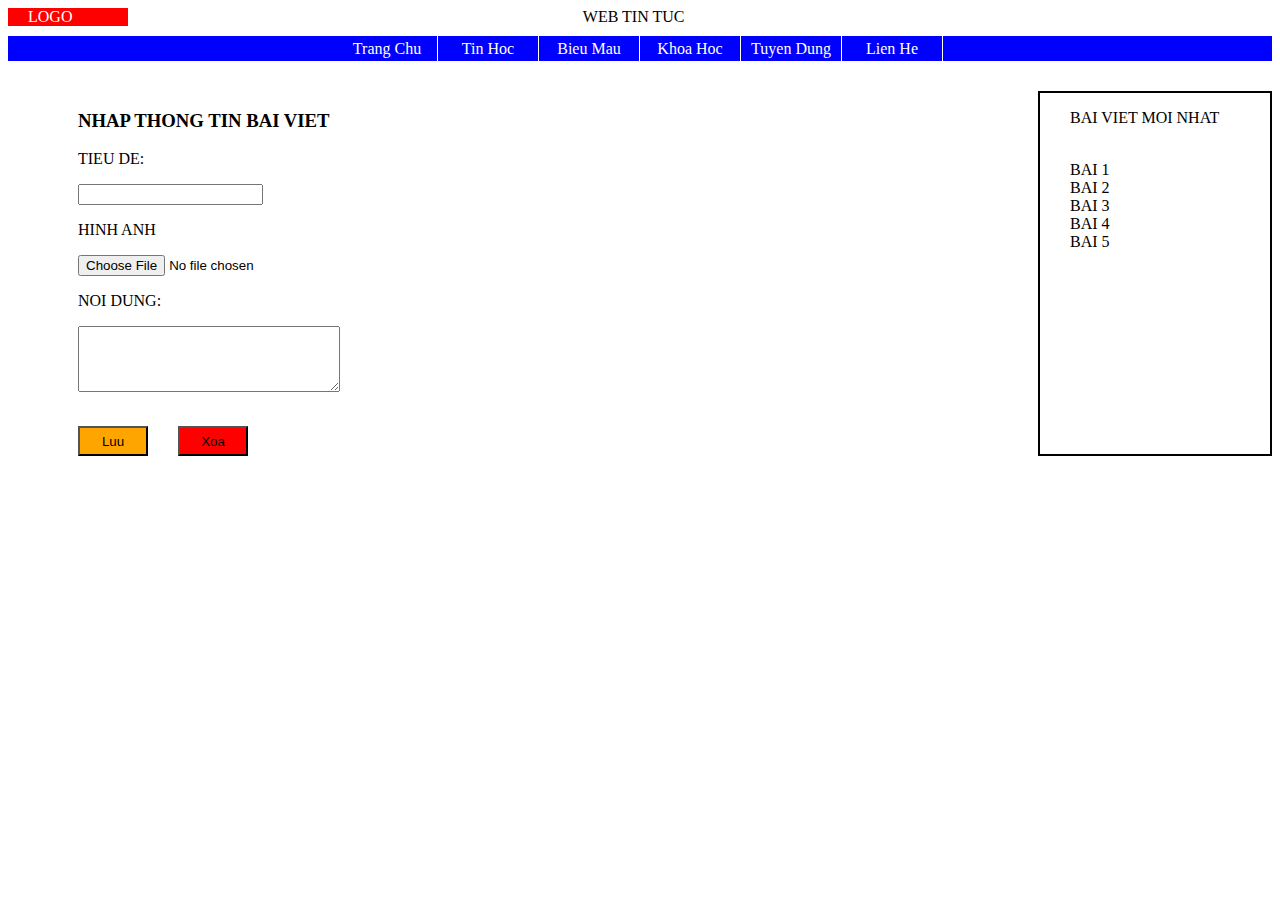
<file: bai1.html>
<!DOCTYPE html>
<html lang="en">
  <head>
    <meta charset="UTF-8" />
    <meta name="viewport" content="width=device-width, initial-scale=1.0" />
    <title>Document</title>
    <link rel="stylesheet" href="./bai1.css" />
  </head>
  <body>
    <div id="main-wrap">
      <div id="header">
        <div class="logo">LOGO</div>
        <div class="title text-center">WEB TIN TUC</div>
      </div>

      <div id="menu">
        <ul class="menu-list">
          <li class="item">Trang chu</li>
          <li class="item">Tin hoc</li>
          <li class="item">Bieu mau</li>
          <li class="item">Khoa hoc</li>
          <li class="item">Tuyen dung</li>
          <li class="item">Lien he</li>
        </ul>
      </div>

      <div id="content">
        <div id="input-post">
          <h3>Nhap thong tin bai viet</h3>
          <div>
            <p class="field-name-input">Tieu de:</p>
            <input type="text" />
          </div>
          <div>
            <p class="field-name-input">Hinh anh</p>
            <input type="file" />
          </div>
          <div>
            <p class="field-name-input">Noi dung:</p>
            <textarea rows="4" cols="30"></textarea>
          </div>
          <div class="input-action">
            <button class="input-action-save">Luu</button>
            <button class="input-action-delete">Xoa</button>
          </div>
        </div>
        <div id="news">
          <p>Bai viet moi nhat</p>
          <br />
          <p3>Bai 1</p3>
          <p3>Bai 2</p3>
          <p3>Bai 3</p3>
          <p3>Bai 4</p3>
          <p3>Bai 5</p3>
        </div>
      </div>
    </div>
  </body>
</html>
</file>
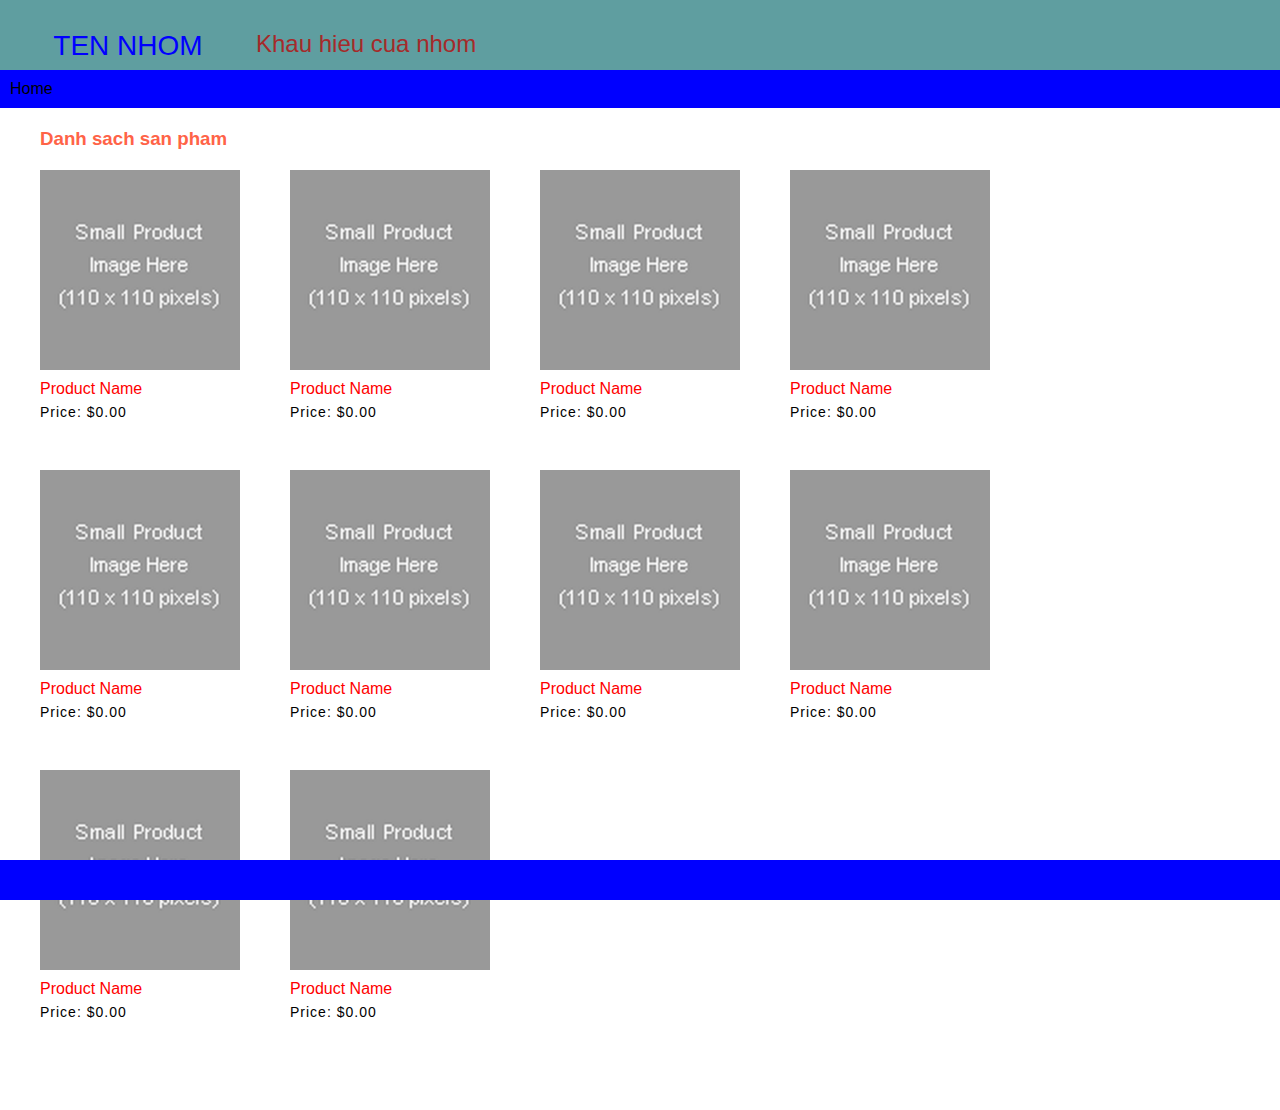
<file: bai2.html>
<!DOCTYPE html>
<html lang="en">
  <head>
    <meta charset="UTF-8" />
    <meta name="viewport" content="width=device-width, initial-scale=1.0" />
    <link rel="stylesheet" href="./bai2.css" />
    <title>Document</title>
  </head>
  <body>
    <div id="wraper">
      <div id="header">
        <div id="group-name">Ten Nhom</div>
        <div id="signature-content">Khau hieu cua nhom</div>
      </div>
      <div id="nav-bar">
        <p>Home</p>
      </div>
      <div id="content">
        <h3 class="title">Danh sach san pham</h3>
        <div id="product-list">
          <div class="product-card">
            <img src="./card-image.jpg" alt="" />
            <p class="product-name">Product Name</p>
            <p class="product-price">Price: $0.00</p>
          </div>
          <div class="product-card">
            <img src="./card-image.jpg" alt="" />
            <p class="product-name">Product Name</p>
            <p class="product-price">Price: $0.00</p>
          </div>
          <div class="product-card">
            <img src="./card-image.jpg" alt="" />
            <p class="product-name">Product Name</p>
            <p class="product-price">Price: $0.00</p>
          </div>
          <div class="product-card">
            <img src="./card-image.jpg" alt="" />
            <p class="product-name">Product Name</p>
            <p class="product-price">Price: $0.00</p>
          </div>
          <div class="product-card">
            <img src="./card-image.jpg" alt="" />
            <p class="product-name">Product Name</p>
            <p class="product-price">Price: $0.00</p>
          </div>
          <div class="product-card">
            <img src="./card-image.jpg" alt="" />
            <p class="product-name">Product Name</p>
            <p class="product-price">Price: $0.00</p>
          </div>
          <div class="product-card">
            <img src="./card-image.jpg" alt="" />
            <p class="product-name">Product Name</p>
            <p class="product-price">Price: $0.00</p>
          </div>
          <div class="product-card">
            <img src="./card-image.jpg" alt="" />
            <p class="product-name">Product Name</p>
            <p class="product-price">Price: $0.00</p>
          </div>
          <div class="product-card">
            <img src="./card-image.jpg" alt="" />
            <p class="product-name">Product Name</p>
            <p class="product-price">Price: $0.00</p>
          </div>
          <div class="product-card">
            <img src="./card-image.jpg" alt="" />
            <p class="product-name">Product Name</p>
            <p class="product-price">Price: $0.00</p>
          </div>
        </div>
      </div>
      <div id="footer"></div>
    </div>
  </body>
</html>
</file>
<file: bai1.css>
#main-wrap {
  width: 100%;
  /* background-color: antiquewhite; */
}

#header {
  display: flex;
}

.text-center {
  text-align: center;
}

#header .logo {
  padding-left: 20px;
  color: white;
  background-color: red;
  width: 100px;
}

#header .title {
  text-align: center;
  width: 80%;
}

#menu {
  margin-top: 10px;
  background-color: blue;
  display: flex;
  height: 25px;
}

#menu .menu-list {
  color: white;
  display: flex;
  justify-content: center;
  text-transform: capitalize;
  margin: 0px;
  height: 25px;
}

#menu ul {
  width: 100%;
  height: 25px;
  padding: 0;
}

#menu li {
  width: 100px;
  list-style-type: none;
  border-right: 1px solid white;
  line-height: 25px;
  text-align: center;
}

#content {
  margin-top: 30px;
  display: flex;
  text-transform: uppercase;
  justify-content: space-between;
}

#content #input-post {
  padding-left: 70px;
  width: 70%;
}

#content #input-post .input-action {
  display: flex;
  flex-flow: column wrap;
  margin-top: 30px;
  width: 200px;
  height: 30px;
}

#content #input-post .input-action button {
  width: 70px;
  height: 50px;
}

#content #input-post .input-action-save {
  background-color: orange;
}

#content #input-post .input-action-delete {
  background-color: red;
}

#content #news {
  display: flex;
  padding-left: 30px;
  flex-direction: column;
  width: 200px;
  text-transform: uppercase;
  border: 2px solid black;
}
</file>
<file: bai2.css>
* {
  padding: 0;
  margin: 0;
  box-sizing: border-box;
  font-family: "Roboto", sans-serif;
}

#wraper {
  margin: 0 auto;
  display: flex;
  flex-flow: column wrap;
}

#header {
  display: flex;
  flex-flow: row wrap;
  background-color: cadetblue;
}

#header > div {
  padding-top: 30px;
  align-items: end;
  height: 70px;
  text-align: center;
}

#header #group-name {
  min-width: 20%;
  width: fit-content;
  font-size: 28px;
  color: blue;
  text-transform: uppercase;
}

#header #signature-content {
  width: auto;
  font-size: 24px;
  color: brown;
}

#nav-bar {
  background-color: blue;
  align-items: center;
  padding: 10px;
}

#content {
  padding: 20px 40px;
}

#content .title {
  color: tomato;
}

#product-list {
  padding: 20px 0;
  display: flex;
  flex-flow: row wrap;
}

#product-list > .product-card {
  width: 200px;
  margin: 0 50px 50px 0;
}

#product-list > .product-card > img {
  width: 200px;
  height: 200px;
  background-color: aliceblue;
}

#product-list > .product-card > .product-name {
  line-height: 30px;
  color: red;
}

#product-list > .product-card > .product-price {
  letter-spacing: 1px;
  font-size: 14px;
}

#footer {
  position: fixed;
  left: 0;
  bottom: 0;
  width: 100%;
  background-color: blue;
  color: white;
  text-align: center;
  height: 40px;
}
</file>
